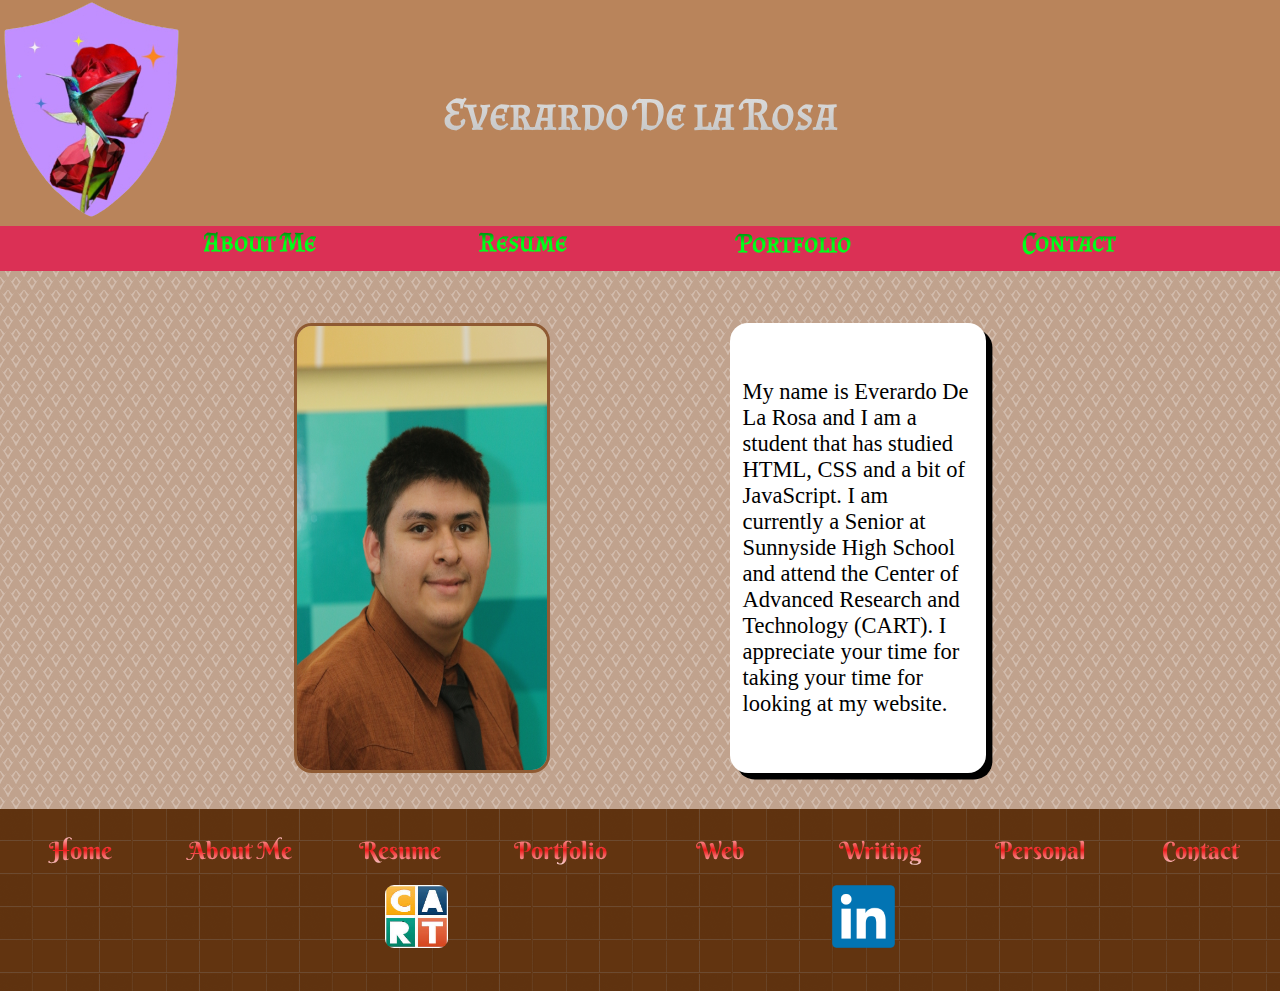
<file: index.html>
<!DOCTYPE html>
<html lang="en">
<head>
    <meta charset="UTF-8">
    <meta http-equiv="X-UA-Compatible" content="IE=edge">
    <meta name="viewport" content="width=device-width, initial-scale=1.0">
    <title>Everardo/Home</title>
    <link rel="stylesheet" href="style.css">
    <link rel="icon" href="/IMG/Logo.png">
    <!-- Almendra SC -->
    <link rel="preconnect" href="https://fonts.googleapis.com">
    <link rel="preconnect" href="https://fonts.gstatic.com" crossorigin>
    <link href="https://fonts.googleapis.com/css2?family=Almendra+SC&display=swap" rel="stylesheet">
    <!-- Almendra -->
    <link rel="preconnect" href="https://fonts.googleapis.com">
    <link rel="preconnect" href="https://fonts.gstatic.com" crossorigin>
    <link href="https://fonts.googleapis.com/css2?family=Almendra&display=swap" rel="stylesheet">
    <!-- Berkshire Swash -->
    <link rel="preconnect" href="https://fonts.googleapis.com">
    <link rel="preconnect" href="https://fonts.gstatic.com" crossorigin>
    <link href="https://fonts.googleapis.com/css2?family=Berkshire+Swash&display=swap" rel="stylesheet">
</head>
<body>
    <header>
        <div class="row">
            <a href="index.html"><img src="IMG/Logo.png" alt="logo"></a>
            <h1>Everardo De la Rosa</h1>
            <div class="blankH"></div>
        </div>
        <ul>
            <li><a href="About.html">About Me</a></li>

            <li><a href="Resume.html">Resume</a></li>

            <div class="dropdown">
                <button onclick="myFunction()" class="dropbtn"><a href="Portfolio.html">Portfolio</a></button>
                <div id="myDropdown" class="dropdown-content">
                  <a href="Web.html">Web</a>
                  <a href="Writing.html">Writing</a>
                  <a href="Personal.html">Personal</a>

                </div>

              </div>

            <li><a href="Contact.html">Contact</a></li>

        </ul>

    </header>

    <br><br>

    <!-- Info -->
    <section class="info">
        <img class=" curve self-img" src="IMG/Me.JPG" alt="me">

        <article class="curve white-bg black me"><p>My name is Everardo De La Rosa and I am a student that has studied HTML, CSS and a bit of JavaScript. I am currently a Senior at Sunnyside High School and attend the Center of Advanced Research and Technology (CART). I appreciate your time for taking your time for looking at my website.</p></article>
    </section>

    <br><br>

    <footer>
        <nav>
              <a href="index.html">Home</a>
              <a href="About.html">About Me</a>
              <a href="Resume.html">Resume</a>
              <a href="Portfolio.html">Portfolio</a>
              <a href="Web.html">Web</a>
              <a href="Writing.html">Writing</a>
              <a href="Personal.html">Personal</a>
              <a href="Contact.html">Contact</a>
          </nav>
          <br>
          <div class="Row">
              <a href="https://cart.org/" target="_blank"><img src="IMG/CART.jpg" alt="CART" style="border-radius: 1vh;"></a>
              <a href="https://www.linkedin.com/in/everardo-de-la-rosa-85877b275/" target="_blank"><img src="IMG/LinkedIn.png" alt="linkin-logo" ></a>
          </div>
      </footer>  
    <script defer src="app.js"></script>
</body>
</html>
</file>
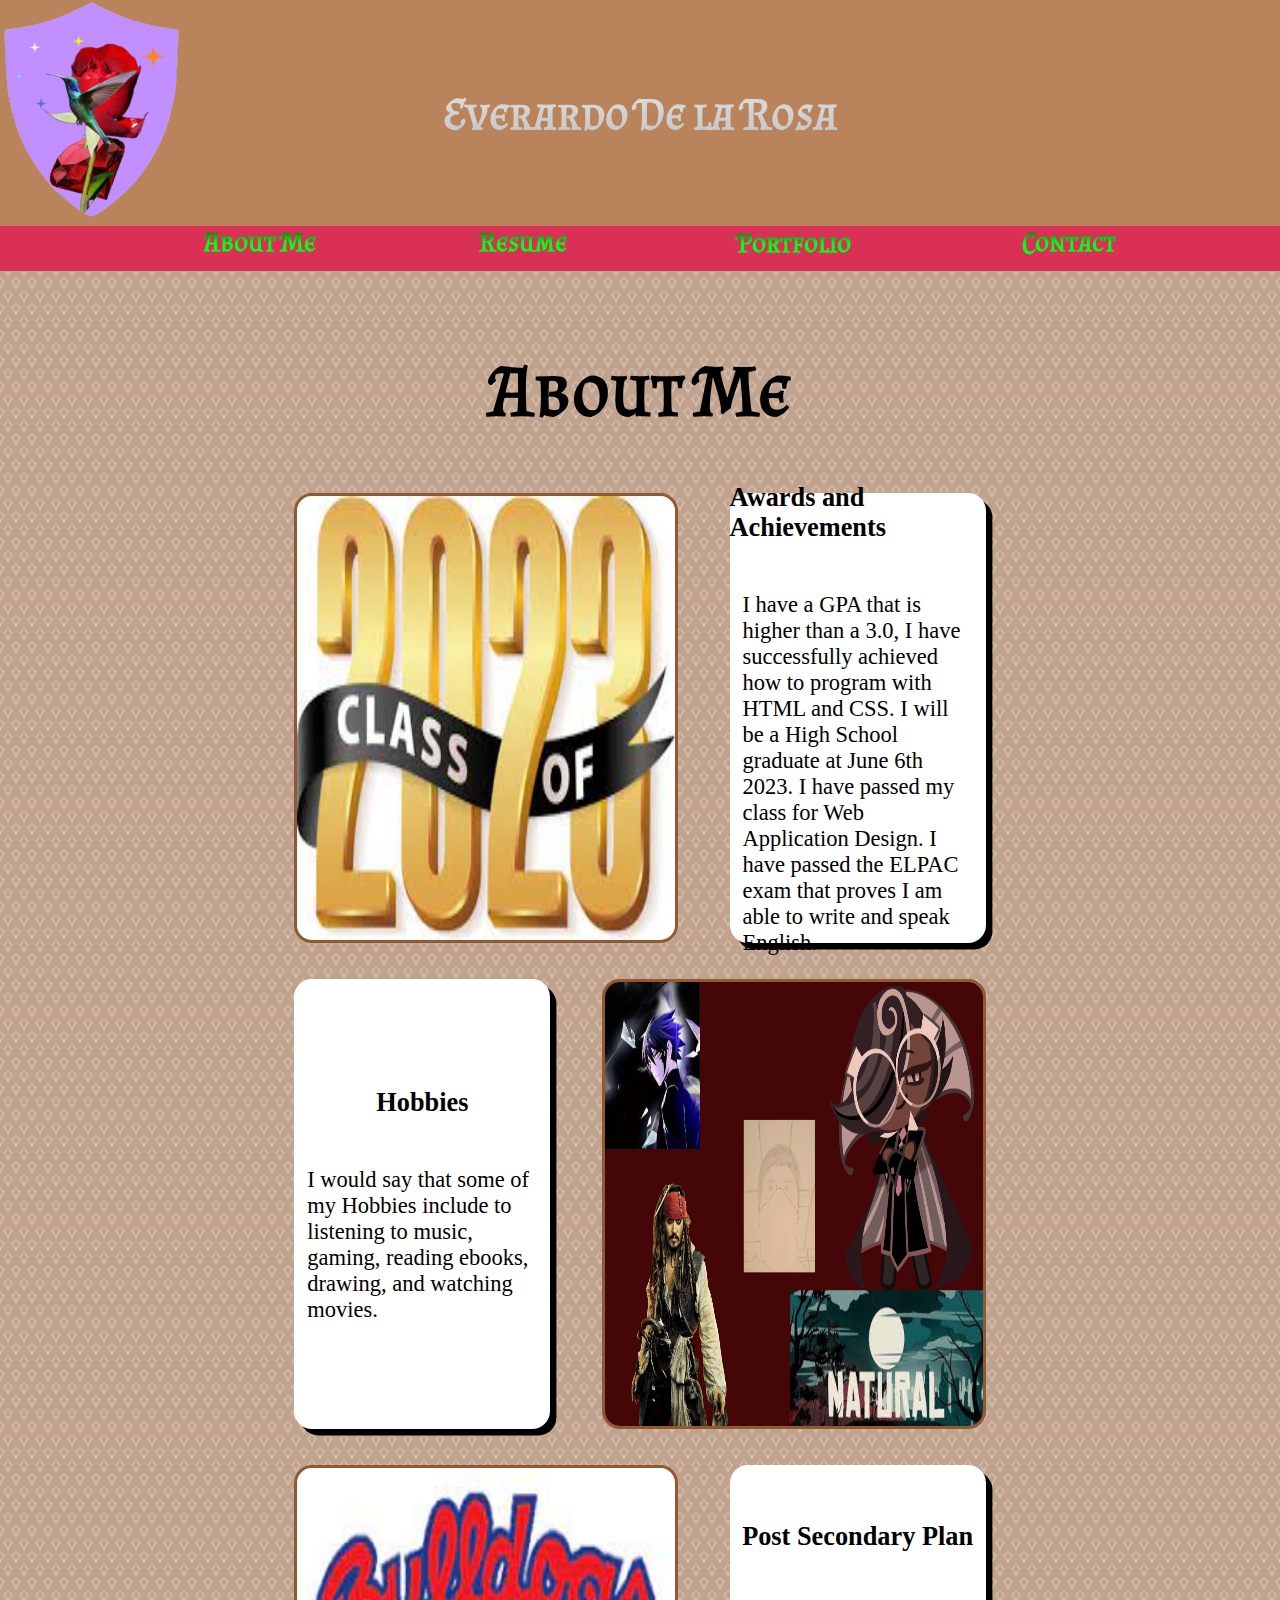
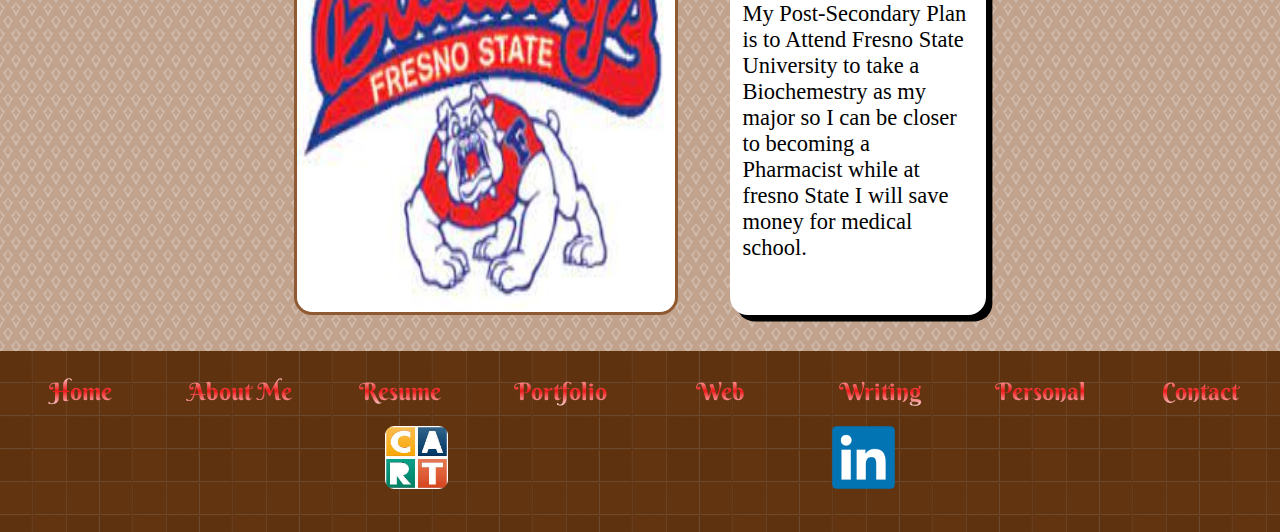
<file: About.html>
<!DOCTYPE html>
<html lang="en">
<head>
    <meta charset="UTF-8">
    <meta http-equiv="X-UA-Compatible" content="IE=edge">
    <meta name="viewport" content="width=device-width, initial-scale=1.0">
    <title>Everardo/About Me</title>
    <link rel="stylesheet" href="style.css">
    <link rel="icon" href="/IMG/Logo.png">
    <!-- Almendra SC -->
    <link rel="preconnect" href="https://fonts.googleapis.com">
    <link rel="preconnect" href="https://fonts.gstatic.com" crossorigin>
    <link href="https://fonts.googleapis.com/css2?family=Almendra+SC&display=swap" rel="stylesheet">
    <!-- Almendra -->
    <link rel="preconnect" href="https://fonts.googleapis.com">
    <link rel="preconnect" href="https://fonts.gstatic.com" crossorigin>
    <link href="https://fonts.googleapis.com/css2?family=Almendra&display=swap" rel="stylesheet">
    <!-- Berkshire Swash -->
    <link rel="preconnect" href="https://fonts.googleapis.com">
    <link rel="preconnect" href="https://fonts.gstatic.com" crossorigin>
    <link href="https://fonts.googleapis.com/css2?family=Berkshire+Swash&display=swap" rel="stylesheet">
</head>
<body>
    <header>
        <div class="row">
            <a href="index.html"><img src="/IMG/Logo.png" alt="logo"></a>
            <h1>Everardo De la Rosa</h1>
            <div class="blankH"></div>
        </div>
        <ul>
            <li><a href="About.html">About Me</a></li>

            <li><a href="Resume.html">Resume</a></li>

            <div class="dropdown">
                <button onclick="myFunction()" class="dropbtn"><a href="Portfolio.html">Portfolio</a></button>
                <div id="myDropdown" class="dropdown-content">
                  <a href="Web.html">Web</a>
                  <a href="Writing.html">Writing</a>
                  <a href="Personal.html">Personal</a>

                </div>

              </div>

            <li><a href="Contact.html">Contact</a></li>

        </ul>

    </header>

    <div class="hero">
        <div class="content">
            <h2>About Me</h2>
        </div>
    </div>

    

    <!-- Info -->
    <section class="info">
        <img class=" curve" src="IMG/Awards.jpg" alt="me">

        <article class="curve white-bg black me">
            <h3>Awards and Achievements</h3>
            <p>I have a GPA that is higher than a 3.0, I have successfully achieved how to program with HTML and CSS. I will be a High School graduate at June 6th 2023. I have passed my class for Web Application Design. I have passed the ELPAC exam that proves I am able to write and speak English.</p>
        </article>
    </section>

    <br><br>

    <section class="info">
        <article class="curve white-bg black me">
            <h3>Hobbies</h3>
            <p>I would say that some of my Hobbies include to listening to music, gaming, reading ebooks, drawing, and watching movies.</p>
        </article>

        <img class=" curve" src="IMG/Hobbies.png" alt="me">
    </section>

    <br><br>

    <section class="info">
        <img class=" curve" src="IMG/Post.jpg" alt="me">

        <article class="curve white-bg black me">
            <h3>Post Secondary Plan</h3>
            <p>My Post-Secondary Plan is to Attend Fresno State University to take a Biochemestry as my major so I can be closer to becoming a Pharmacist while at fresno State I will save money for medical school.</p>
        </article>
    </section>

    <br><br>

    <footer>
        <nav>
              <a href="index.html">Home</a>
              <a href="About.html">About Me</a>
              <a href="Resume.html">Resume</a>
              <a href="Portfolio.html">Portfolio</a>
              <a href="Web.html">Web</a>
              <a href="Writing.html">Writing</a>
              <a href="Personal.html">Personal</a>
              <a href="Contact.html">Contact</a>
          </nav>
          <br>
          <div class="Row">
              <a href="https://cart.org" target="_blank"><img src="IMG/CART.jpg" alt="CART" style="border-radius: 1vh;"></a>
              <a href="https://www.linkedin.com/in/everardo-de-la-rosa-85877b275/" target="_blank"><img src="IMG/LinkedIn.png" alt="linkin-logo" ></a>
          </div>
      </footer>  
      <script defer src="app.js"></script>

</body>
</html>
</file>
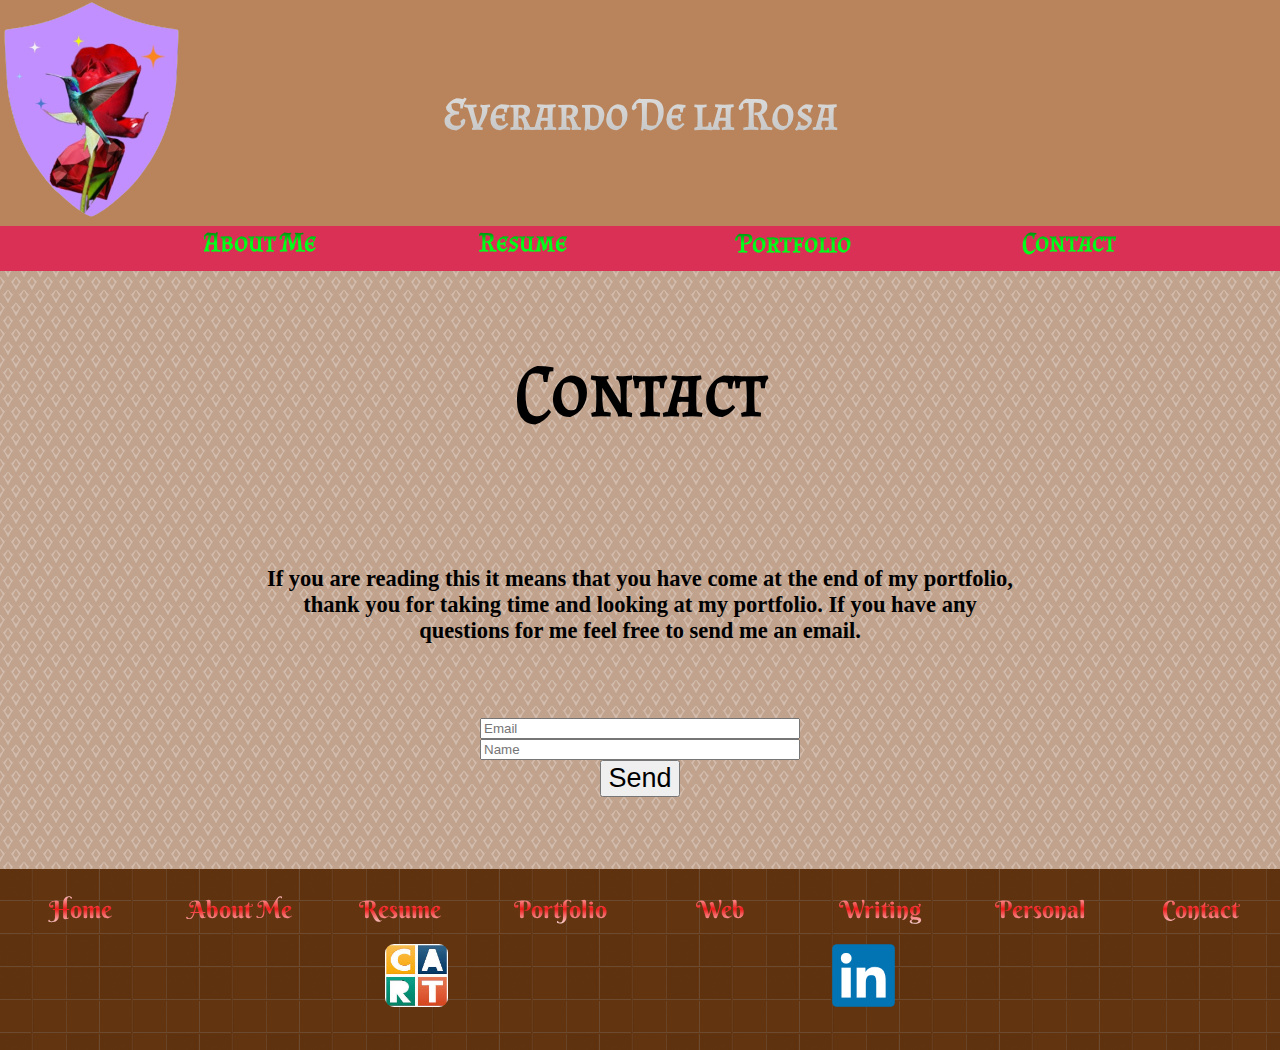
<file: Contact.html>
<!DOCTYPE html>
<html lang="en">
<head>
    <meta charset="UTF-8">
    <meta http-equiv="X-UA-Compatible" content="IE=edge">
    <meta name="viewport" content="width=device-width, initial-scale=1.0">
    <title>Everardo/Contact</title>
    <link rel="stylesheet" href="style.css">
    <link rel="icon" href="/IMG/Logo.png">
    <!-- Almendra SC -->
    <link rel="preconnect" href="https://fonts.googleapis.com">
    <link rel="preconnect" href="https://fonts.gstatic.com" crossorigin>
    <link href="https://fonts.googleapis.com/css2?family=Almendra+SC&display=swap" rel="stylesheet">
    <!-- Almendra -->
    <link rel="preconnect" href="https://fonts.googleapis.com">
    <link rel="preconnect" href="https://fonts.gstatic.com" crossorigin>
    <link href="https://fonts.googleapis.com/css2?family=Almendra&display=swap" rel="stylesheet">
    <!-- Berkshire Swash -->
    <link rel="preconnect" href="https://fonts.googleapis.com">
    <link rel="preconnect" href="https://fonts.gstatic.com" crossorigin>
    <link href="https://fonts.googleapis.com/css2?family=Berkshire+Swash&display=swap" rel="stylesheet">
</head>
<body>
    <header>
        <div class="row">
            <a href="index.html"><img src="/IMG/Logo.png" alt="logo"></a>
            <h1>Everardo De la Rosa</h1>
            <div class="blankH"></div>
        </div>
        <ul>
            <li><a href="About.html">About Me</a></li>

            <li><a href="Resume.html">Resume</a></li>

            <div class="dropdown">
                <button onclick="myFunction()" class="dropbtn"><a href="Portfolio.html">Portfolio</a></button>
                <div id="myDropdown" class="dropdown-content">
                  <a href="Web.html">Web</a>
                  <a href="Writing.html">Writing</a>
                  <a href="Personal.html">Personal</a>

                </div>

              </div>

            <li><a href="Contact.html">Contact</a></li>

        </ul>

    </header>

    <div class="hero">
        <div class="content">
            <h2>Contact</h2>
        </div>
    </div>

    <br><br>
    
    <div class="C-Area">
        <div class="Content">
            <div class="Info">
                <h5>If you are reading this it means that you have come at the end of my portfolio, thank you for taking time and looking at my portfolio. If you have any questions for me feel free to send me an email.</h5>
            </div>
            <br><br>
            <div class="contact">
                <form id="SurveyForm" method="POST" action="https://script.google.com/macros/s/AKfycbyAkEEXdJnbV64sqRB8bx8t9CDGSlpiPVH2naw8ZvhchVLWGN7kyXwblORBv0IaVCiDVQ/exec">
                <input name="Email" type="email" placeholder="Email" required>
                <input name="Name" type="text" placeholder="Name" required>
                <button type="submit">Send</button>
                </form>
                <script type="text/javascript">

                    window.addEventListener("DOMContentLoaded", function () { const yourForm = document.getElementById('SurveyForm'); yourForm.addEventListener("submit", function (e) { e.preventDefault(); const data = new FormData(yourForm); const action = e.target.action; fetch(action, { method: 'POST', body: data, }).then(() => { window.location.replace('');  }) }) });
        
                </script>
            </div>

        </div>
    </div>

    <br><br><br><br>
    <footer>
        <nav>
              <a href="index.html">Home</a>
              <a href="About.html">About Me</a>
              <a href="Resume.html">Resume</a>
              <a href="Portfolio.html">Portfolio</a>
              <a href="Web.html">Web</a>
              <a href="Writing.html">Writing</a>
              <a href="Personal.html">Personal</a>
              <a href="Contact.html">Contact</a>
          </nav>
          <br>
          <div class="Row">
              <a href="https://cart.org" target="_blank"><img src="IMG/CART.jpg" alt="CART" style="border-radius: 1vh;"></a>
              <a href="https://www.linkedin.com/in/everardo-de-la-rosa-85877b275/" target="_blank"><img src="IMG/LinkedIn.png" alt="linkin-logo" ></a>
          </div>
      </footer>  
      <script defer src="app.js"></script>

</body>
</html>
</file>
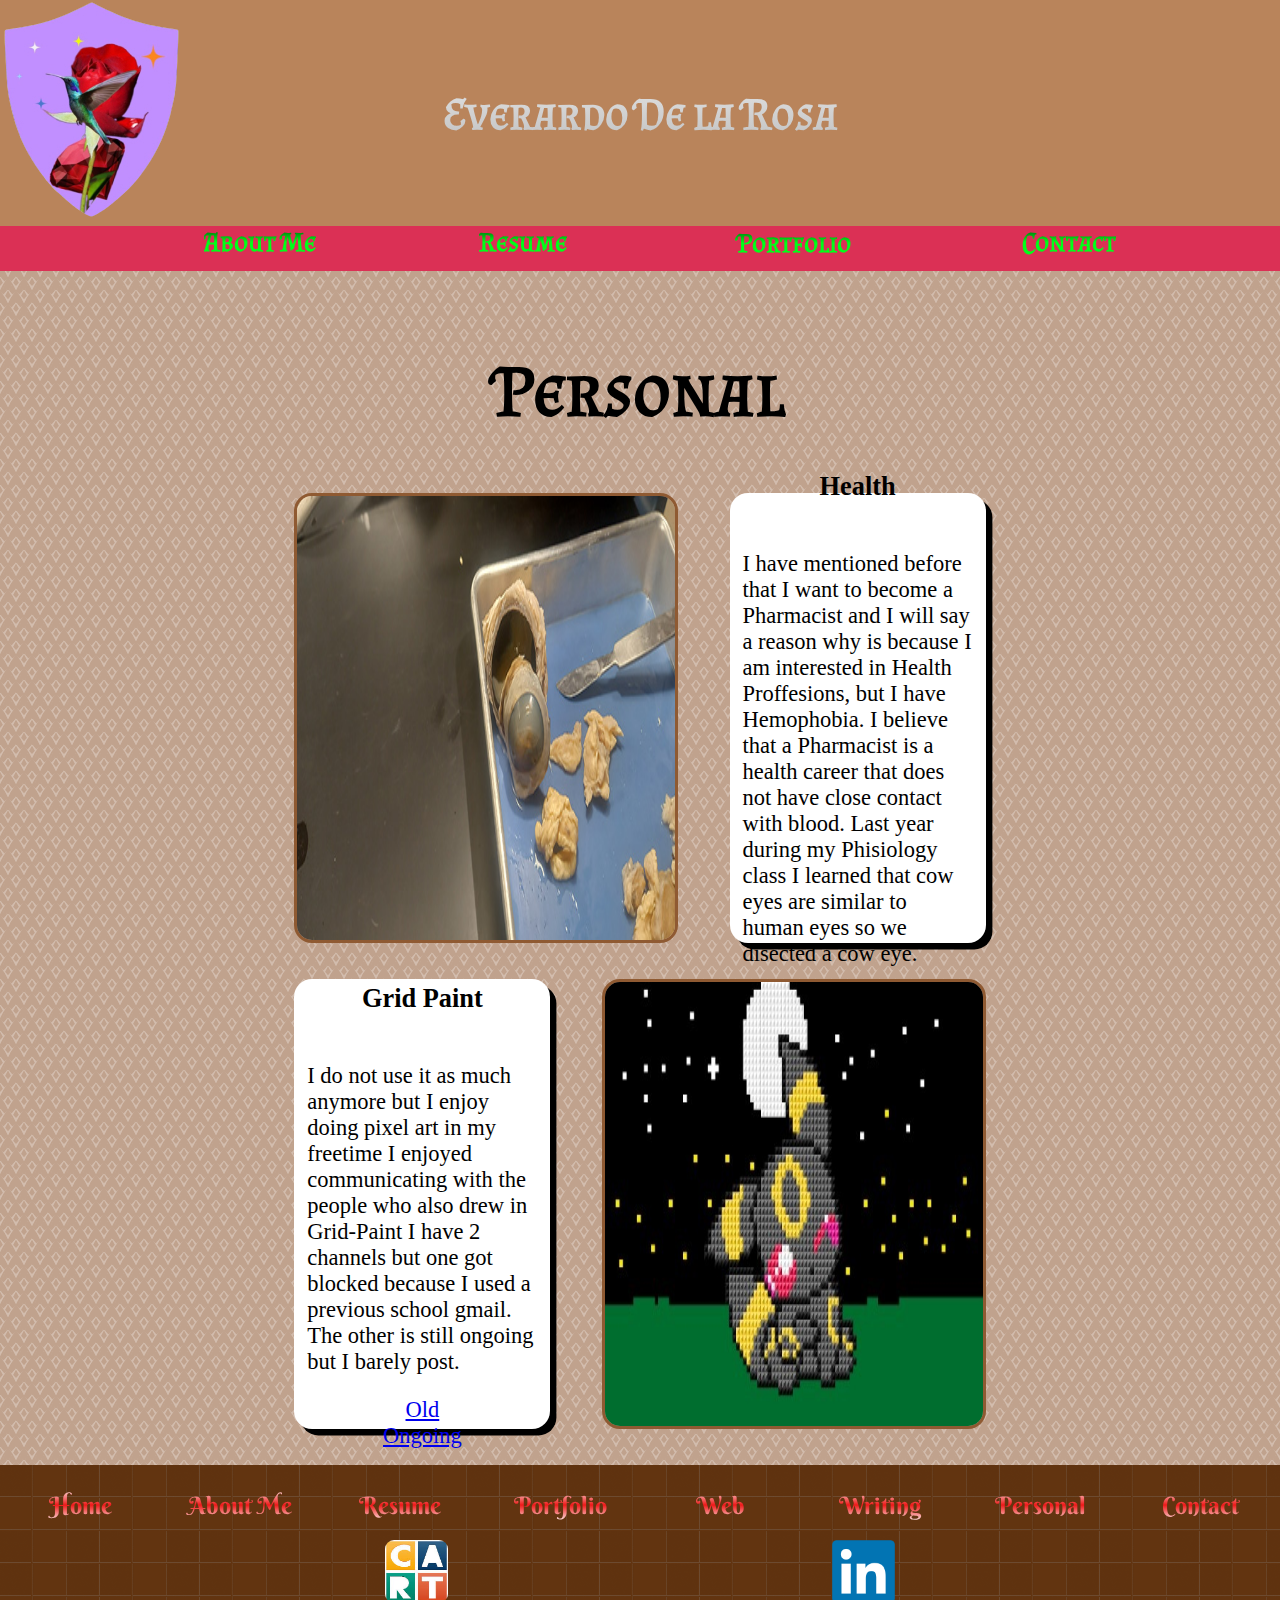
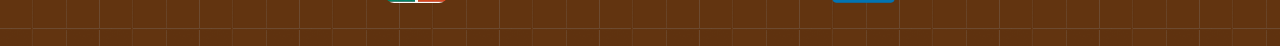
<file: Personal.html>
<!DOCTYPE html>
<html lang="en">
<head>
    <meta charset="UTF-8">
    <meta http-equiv="X-UA-Compatible" content="IE=edge">
    <meta name="viewport" content="width=device-width, initial-scale=1.0">
    <title>Everardo/Personal</title>
    <link rel="stylesheet" href="style.css">
    <link rel="icon" href="/IMG/Logo.png">
    <!-- Almendra SC -->
    <link rel="preconnect" href="https://fonts.googleapis.com">
    <link rel="preconnect" href="https://fonts.gstatic.com" crossorigin>
    <link href="https://fonts.googleapis.com/css2?family=Almendra+SC&display=swap" rel="stylesheet">
    <!-- Almendra -->
    <link rel="preconnect" href="https://fonts.googleapis.com">
    <link rel="preconnect" href="https://fonts.gstatic.com" crossorigin>
    <link href="https://fonts.googleapis.com/css2?family=Almendra&display=swap" rel="stylesheet">
    <!-- Berkshire Swash -->
    <link rel="preconnect" href="https://fonts.googleapis.com">
    <link rel="preconnect" href="https://fonts.gstatic.com" crossorigin>
    <link href="https://fonts.googleapis.com/css2?family=Berkshire+Swash&display=swap" rel="stylesheet">
</head>
<body>
    <header>
        <div class="row">
            <a href="index.html"><img src="/IMG/Logo.png" alt="logo"></a>
            <h1>Everardo De la Rosa</h1>
            <div class="blankH"></div>
        </div>
        <ul>
            <li><a href="About.html">About Me</a></li>

            <li><a href="Resume.html">Resume</a></li>

            <div class="dropdown">
                <button onclick="myFunction()" class="dropbtn"><a href="Portfolio.html">Portfolio</a></button>
                <div id="myDropdown" class="dropdown-content">
                  <a href="Web.html">Web</a>
                  <a href="Writing.html">Writing</a>
                  <a href="Personal.html">Personal</a>

                </div>

              </div>

            <li><a href="Contact.html">Contact</a></li>

        </ul>

    </header>

    <div class="hero">
        <div class="content">
            <h2>Personal</h2>
        </div>
    </div>

        <!-- Info -->

        <section class="info">
            <img class=" curve" src="IMG/Personal-1.jpg" alt="me">
    
            <article class="curve white-bg black me">
                <h3>Health</h3>
                <p>I have mentioned before that I want to become a Pharmacist and I will say a reason why is because I am interested in Health Proffesions, but I have Hemophobia. I believe that a Pharmacist is a health career that does not have close contact with blood. Last year during my Phisiology class I learned that cow eyes are similar to human eyes so we disected a cow eye.</p>
            </article>
        </section>
        <br><br>
        <section class="info">
            <article class="curve white-bg black me">
                <h3>Grid Paint</h3>
                <p>I do not use it as much anymore but I enjoy doing pixel art in my freetime I enjoyed communicating with the people who also drew in Grid-Paint I have 2 channels but one got blocked because I used a previous school gmail. The other is still ongoing but I barely post.</p>
                <a href="https://grid-paint.com/profiles/5187719881818112" target="_blank">Old</a>
                <a href="https://grid-paint.com/profiles/6539317057945600" target="_blank">Ongoing</a>
            </article>
    
            <img class=" curve" src="IMG/Personal-2.jpg" alt="me">
        </section>
        <br><br>
        <footer>
            <nav>
                  <a href="index.html">Home</a>
                  <a href="About.html">About Me</a>
                  <a href="Resume.html">Resume</a>
                  <a href="Portfolio.html">Portfolio</a>
                  <a href="Web.html">Web</a>
                  <a href="Writing.html">Writing</a>
                  <a href="Personal.html">Personal</a>
                  <a href="Contact.html">Contact</a>
              </nav>
              <br>
              <div class="Row">
                  <a href="https://cart.org" target="_blank"><img src="IMG/CART.jpg" alt="CART" style="border-radius: 1vh;"></a>
                  <a href="https://www.linkedin.com/in/everardo-de-la-rosa-85877b275/" target="_blank"><img src="IMG/LinkedIn.png" alt="linkin-logo" ></a>
              </div>
          </footer>  
          <script defer src="app.js"></script>

</body>
</html>
</file>
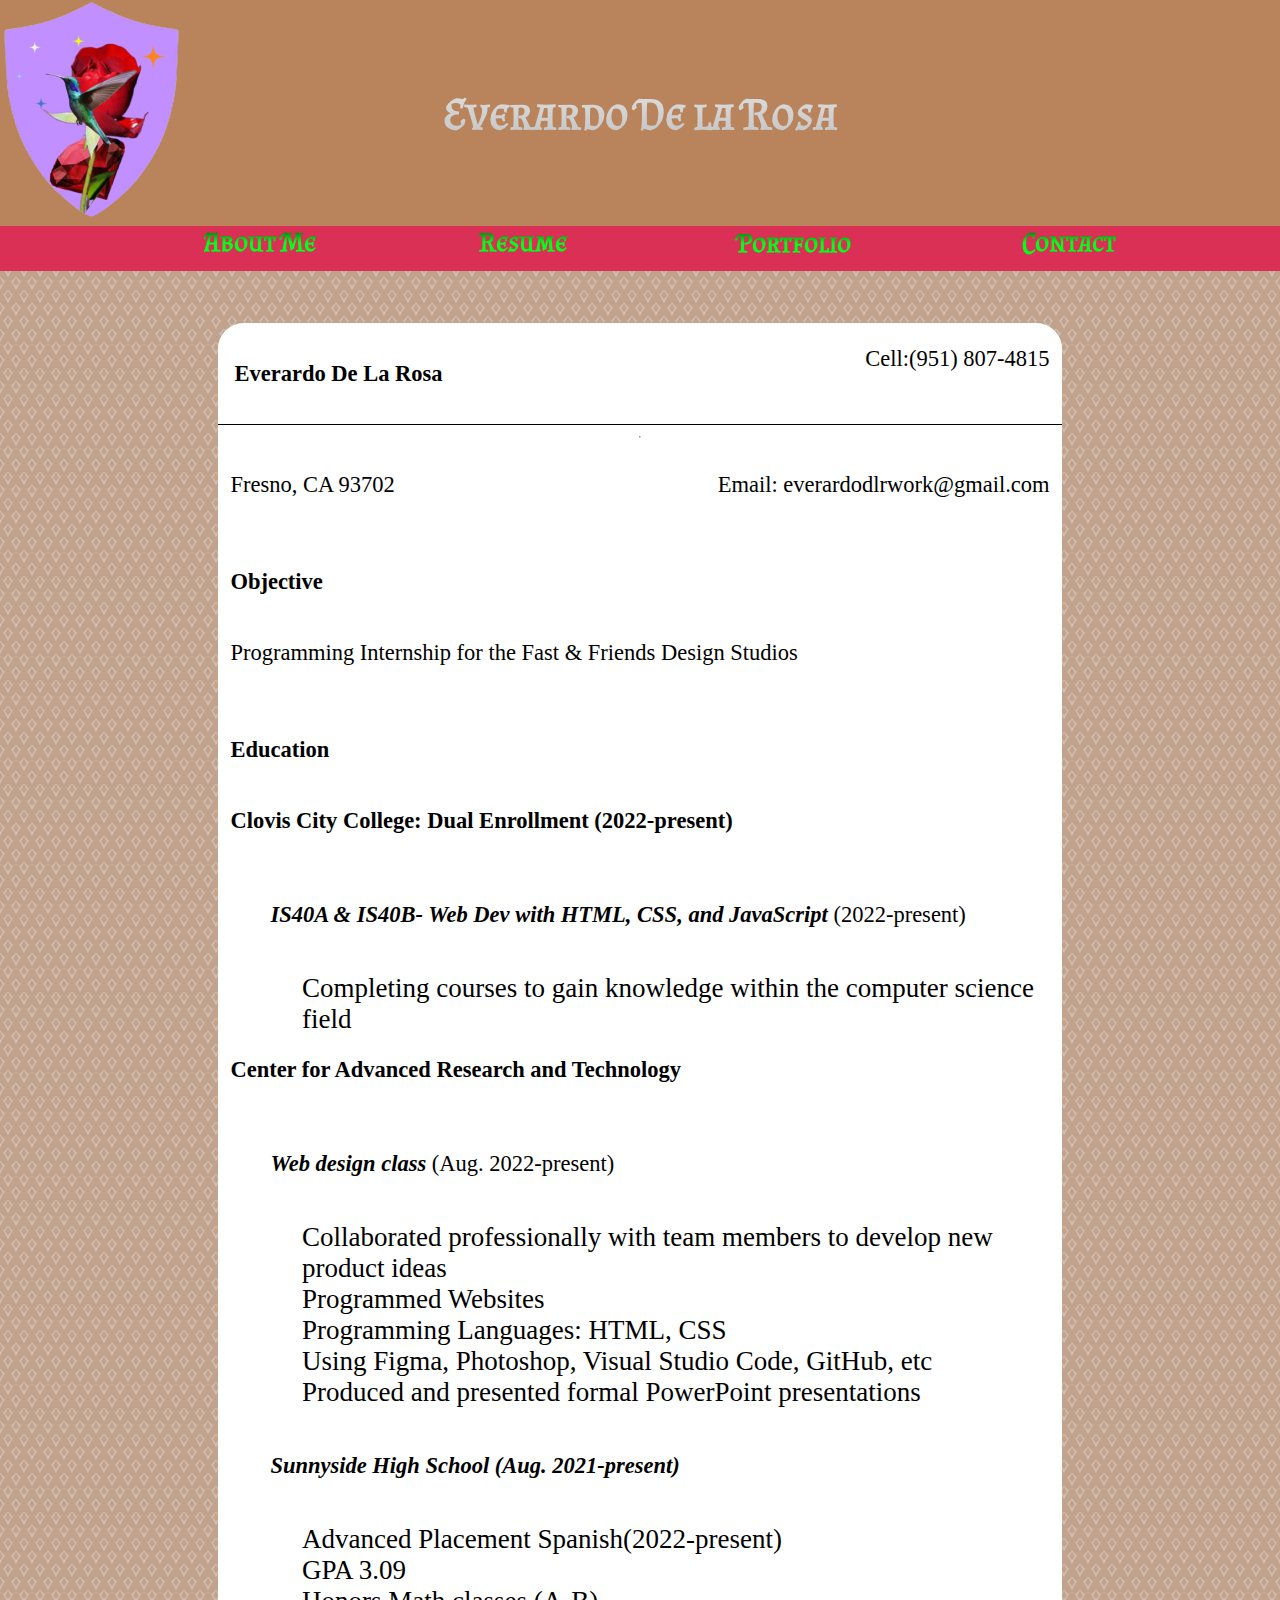
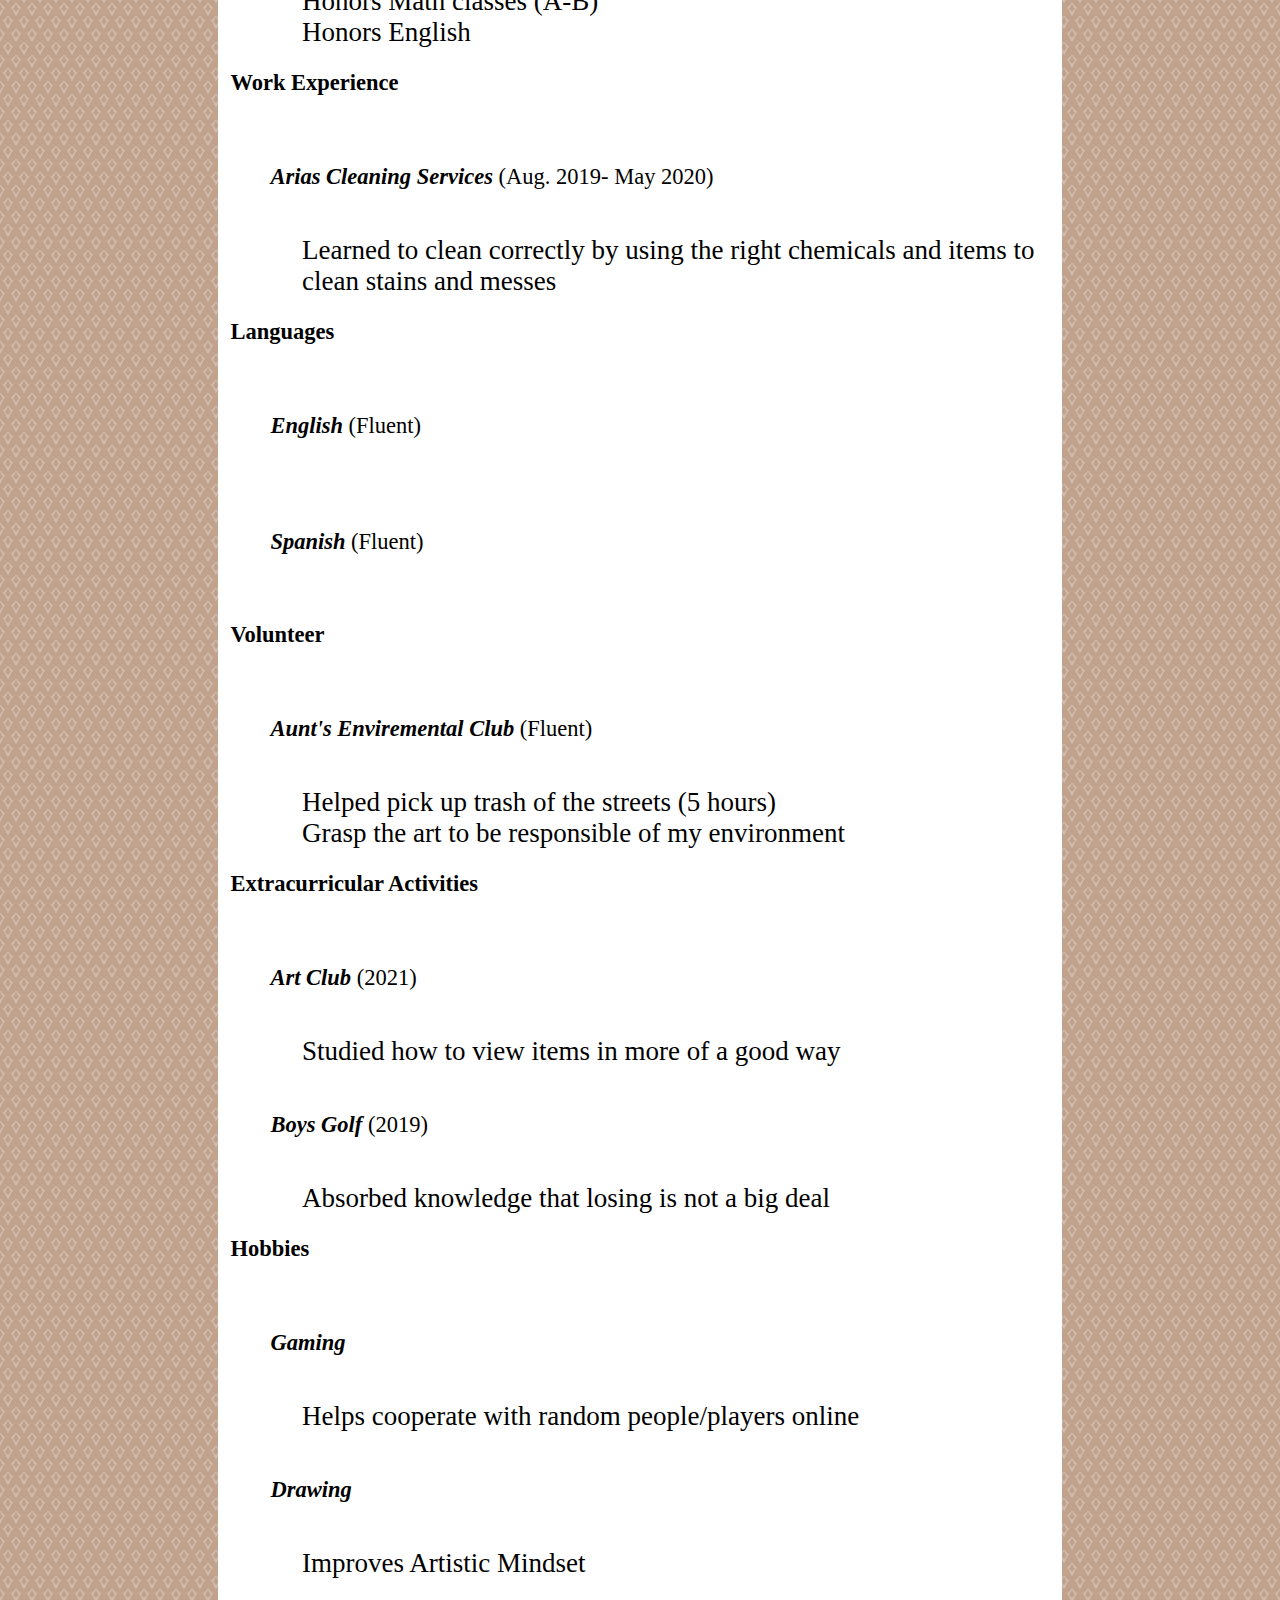
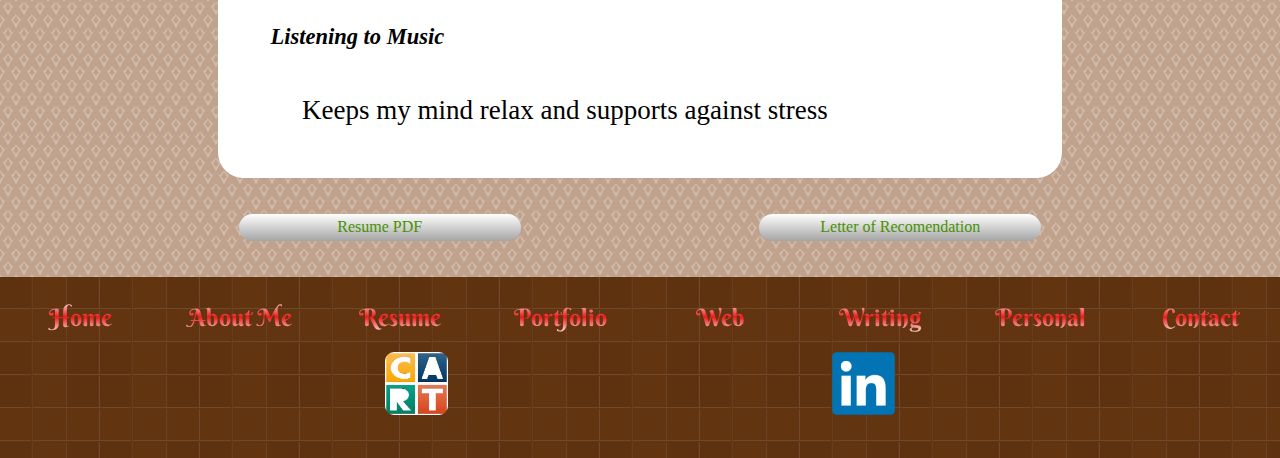
<file: Resume.html>
<!DOCTYPE html>
<html lang="en">
<head>
    <meta charset="UTF-8">
    <meta http-equiv="X-UA-Compatible" content="IE=edge">
    <meta name="viewport" content="width=device-width, initial-scale=1.0">
    <title>Everardo/Resume</title>
    <link rel="stylesheet" href="style.css">
    <link rel="icon" href="/IMG/Logo.png">
    <!-- Almendra SC -->
    <link rel="preconnect" href="https://fonts.googleapis.com">
    <link rel="preconnect" href="https://fonts.gstatic.com" crossorigin>
    <link href="https://fonts.googleapis.com/css2?family=Almendra+SC&display=swap" rel="stylesheet">
    <!-- Almendra -->
    <link rel="preconnect" href="https://fonts.googleapis.com">
    <link rel="preconnect" href="https://fonts.gstatic.com" crossorigin>
    <link href="https://fonts.googleapis.com/css2?family=Almendra&display=swap" rel="stylesheet">
    <!-- Berkshire Swash -->
    <link rel="preconnect" href="https://fonts.googleapis.com">
    <link rel="preconnect" href="https://fonts.gstatic.com" crossorigin>
    <link href="https://fonts.googleapis.com/css2?family=Berkshire+Swash&display=swap" rel="stylesheet">
</head>
<body>
    <header>
        <div class="row">
            <a href="index.html"><img src="/IMG/Logo.png" alt="logo"></a>
            <h1>Everardo De la Rosa</h1>
            <div class="blankH"></div>
        </div>
        <ul>
            <li><a href="About.html">About Me</a></li>

            <li><a href="Resume.html">Resume</a></li>

            <div class="dropdown">
                <button onclick="myFunction()" class="dropbtn"><a href="Portfolio.html">Portfolio</a></button>
                <div id="myDropdown" class="dropdown-content">
                  <a href="Web.html">Web</a>
                  <a href="Writing.html">Writing</a>
                  <a href="Personal.html">Personal</a>

                </div>

              </div>

            <li><a href="Contact.html">Contact</a></li>

        </ul>

    </header><br><br>

    <section class="Resume">
        <article>
            <!-- Top -->
            <div class="row borderdown">
                <h5><strong>Everardo De La Rosa</strong></h5>
                <p>Cell:(951) 807-4815</p></div>
            <hr>
            <!-- after hr -->
            <div class="row">
                <p>Fresno, CA  93702</p>
                <p> Email: everardodlrwork@gmail.com</p></div>
            <br>
            <!-- Objective -->
            <p><strong>Objective</strong></p>
            <p>Programming Internship for the Fast & Friends Design Studios</p>
            <br>
            <!-- Education -->
            <p><strong>Education</strong></p>
            <p><strong>Clovis City College: Dual Enrollment (2022-present)</strong></p>
            <ul><p><strong><i>IS40A & IS40B- Web Dev with HTML, CSS, and JavaScript</i></strong> (2022-present)</p></ul>
            <li>Completing courses to gain knowledge within the computer science field</li>
            <p><strong>Center for Advanced Research and Technology</strong></p>
            <ul><p><strong><i>Web design class</i></strong> (Aug. 2022-present)</p></ul>
            <li>Collaborated professionally with team members to develop new product ideas</li>
            <li>Programmed Websites</li>
            <li>Programming Languages: HTML, CSS</li>
            <li>Using Figma, Photoshop, Visual Studio Code, GitHub, etc</li>
            <li>Produced and presented formal PowerPoint presentations</li>
            <ul><p><strong><i>Sunnyside High School (Aug. 2021-present)</i></strong></p></ul>
            <li>Advanced Placement Spanish(2022-present)</li>
            <li>GPA 3.09</li>
            <li>Honors Math classes (A-B)</li>
            <li>Honors English</li>
            <!-- Work Xp -->
            <p><strong>Work Experience</strong></p>
            <ul><p><strong><i>Arias Cleaning Services</i></strong> (Aug. 2019- May 2020)</p></ul>
            <li>Learned to clean correctly by using the right chemicals and items to clean stains and messes</li>
            <!-- Languages -->
            <p><strong>Languages</strong></p>
            <ul><p><strong><i>English</i></strong> (Fluent)</p></ul>
            <ul><p><strong><i>Spanish</i></strong> (Fluent)</p></ul>
            <!-- Volunteer -->
            <p><strong>Volunteer</strong></p>
            <ul><p><strong><i>Aunt's Enviremental Club</i></strong> (Fluent)</p></ul>
            <li>Helped pick up trash of the streets (5 hours)</li>
            <li>Grasp the art to be responsible of my environment</li>
            <!-- Extra Activities -->
            <p><strong>Extracurricular Activities</strong></p>
            <ul><p><strong><i>Art Club</i></strong> (2021)</p></ul>
            <li>Studied how to view items in more of a good way</li>
            <ul><p><strong><i>Boys Golf</i></strong> (2019)</p></ul>
            <li>Absorbed knowledge that losing is not a big deal</li>
            <!-- Hobbies -->
            <p><strong>Hobbies</strong></p>
            <ul><p><strong><i>Gaming</i></strong></p></ul>
            <li>Helps cooperate with random people/players online</li>
            <ul><p><strong><i>Drawing</i></strong></p></ul>
            <li>Improves Artistic Mindset</li>
            <ul><p><strong><i>Listening to Music</i></strong></p></ul>
            <li>Keeps my mind relax and supports against stress</li>
            <br><br>
        </article>
    </section>
    <br><br>
<!-- PDF Files -->
    <div class="space-e">
        <a href="IMG/Resume.pdf" target="_blank">Resume PDF</a>
        <a href="IMG/Letter.pdf" target="_blank">Letter of Recomendation</a>
    </div>

    <br><br>
    <footer>
      <nav>
            <a href="index.html">Home</a>
            <a href="About.html">About Me</a>
            <a href="Resume.html">Resume</a>
            <a href="Portfolio.html">Portfolio</a>
            <a href="Web.html">Web</a>
            <a href="Writing.html">Writing</a>
            <a href="Personal.html">Personal</a>
            <a href="Contact.html">Contact</a>
        </nav>
        <br>
        <div class="Row">
            <a href="https://www.cart.org" target="_blank"><img src="IMG/CART.jpg" alt="CART" style="border-radius: 1vh;"></a>
            <a href="https://www.linkedin.com/in/everardo-de-la-rosa-85877b275/" target="_blank"><img src="IMG/LinkedIn.png" alt="linkin-logo" ></a>
        </div>
    </footer>  
    <script defer src="app.js"></script>
</body>
</html>
</file>
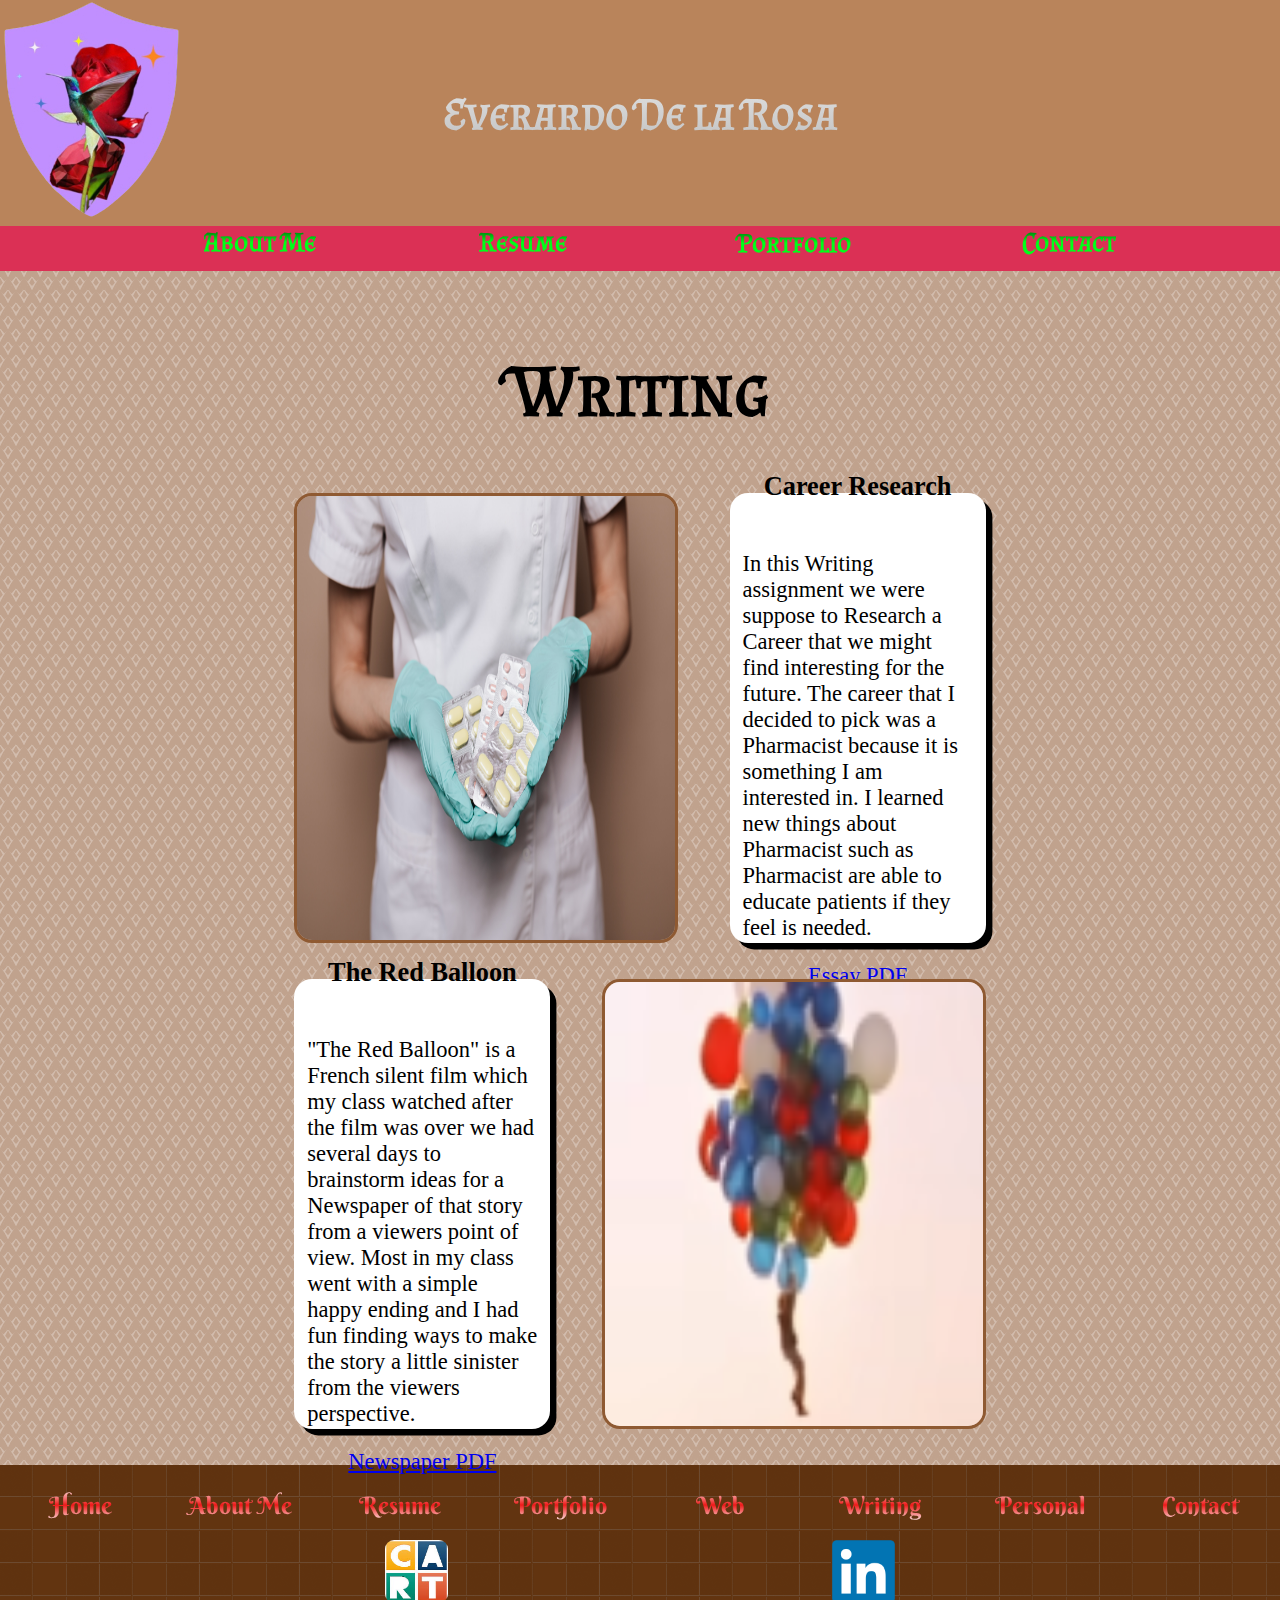
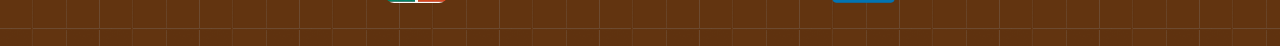
<file: Writing.html>
<!DOCTYPE html>
<html lang="en">
<head>
    <meta charset="UTF-8">
    <meta http-equiv="X-UA-Compatible" content="IE=edge">
    <meta name="viewport" content="width=device-width, initial-scale=1.0">
    <title>Everardo/Writting</title>
    <link rel="stylesheet" href="style.css">
    <link rel="icon" href="/IMG/Logo.png">
    <!-- Almendra SC -->
    <link rel="preconnect" href="https://fonts.googleapis.com">
    <link rel="preconnect" href="https://fonts.gstatic.com" crossorigin>
    <link href="https://fonts.googleapis.com/css2?family=Almendra+SC&display=swap" rel="stylesheet">
    <!-- Almendra -->
    <link rel="preconnect" href="https://fonts.googleapis.com">
    <link rel="preconnect" href="https://fonts.gstatic.com" crossorigin>
    <link href="https://fonts.googleapis.com/css2?family=Almendra&display=swap" rel="stylesheet">
    <!-- Berkshire Swash -->
    <link rel="preconnect" href="https://fonts.googleapis.com">
    <link rel="preconnect" href="https://fonts.gstatic.com" crossorigin>
    <link href="https://fonts.googleapis.com/css2?family=Berkshire+Swash&display=swap" rel="stylesheet">
</head>
<body>
    <header>
        <div class="row">
            <a href="index.html"><img src="/IMG/Logo.png" alt="logo"></a>
            <h1>Everardo De la Rosa</h1>
            <div class="blankH"></div>
        </div>
        <ul>
            <li><a href="About.html">About Me</a></li>

            <li><a href="Resume.html">Resume</a></li>

            <div class="dropdown">
                <button onclick="myFunction()" class="dropbtn"><a href="Portfolio.html">Portfolio</a></button>
                <div id="myDropdown" class="dropdown-content">
                  <a href="Web.html">Web</a>
                  <a href="Writing.html">Writing</a>
                  <a href="Personal.html">Personal</a>

                </div>

              </div>

            <li><a href="Contact.html">Contact</a></li>

        </ul>

    </header>

    <div class="hero">
        <div class="content">
            <h2>Writing</h2>
        </div>
    </div>

    <!-- Info -->

    <section class="info">
        <img class=" curve" src="IMG/Writting-1.jpg" alt="me">

        <article class="curve white-bg black me">
            <h3>Career Research</h3>
            <p>In this Writing assignment we were suppose to Research a Career that we might find interesting for the future. The career that I decided to pick was a Pharmacist because it is something I am interested in. I learned new things about Pharmacist such as Pharmacist are able to educate patients if they feel is needed.</p>

            <a href="IMG/Essay.pdf" target="_blank">Essay PDF</a>
        </article>
    </section>
    <br><br>
    <section class="info">
        <article class="curve white-bg black me">
            <h3>The Red Balloon</h3>
            <p>"The Red Balloon" is a French silent film which my class watched after the film was over we had several days to brainstorm ideas for a Newspaper of that story from a viewers point of view. Most in my class went with a simple happy ending and I had fun finding ways to make the story a little sinister from the viewers perspective.</p>

            <a href="IMG/News.pdf" target="_blank">Newspaper PDF</a>
        </article>

        <img class=" curve" src="IMG/Writting-2.png" alt="me">
    </section>
    <br><br>

    <footer>
        <nav>
              <a href="index.html">Home</a>
              <a href="About.html">About Me</a>
              <a href="Resume.html">Resume</a>
              <a href="Portfolio.html">Portfolio</a>
              <a href="Web.html">Web</a>
              <a href="Writing.html">Writing</a>
              <a href="Personal.html">Personal</a>
              <a href="Contact.html">Contact</a>
          </nav>
          <br>
          <div class="Row">
              <a  href="https://cart.org/" target="_blank"><img src="IMG/CART.jpg" alt="CART" style="border-radius: 1vh;"></a>
              <a href="https://www.linkedin.com/in/everardo-de-la-rosa-85877b275/" target="_blank"><img src="IMG/LinkedIn.png" alt="linkin-logo" ></a>
          </div>
      </footer>  
    <script defer src="app.js"></script>

</body>
</html>
</file>
<file: style.css>
/*  font-family: 'Berkshire Swash', cursive;
font-family: 'Almendra SC', serif; */

body{
    margin: 0;
    background-color: #C0A28D;
    background-image: url(IMG/pattern.png);
    background-repeat: repeat;
}

header,
.hero, 
header button{
    font-family: 'Almendra SC', serif;
    font-weight: 50%;
}


header .row{
    background-color: #B9845B;
    
}

header .row a,
header .row .blankH{
    width: 20%;
}

/* header .row a img{
    width: 10vh;
    margin-left: 20%;
} */

li, button{
    font-size: 3vh;
}


header ul{
    height: 5vh;
    display: flex;
    flex-direction: row;
    justify-content: space-evenly;
    margin-top: 0%;
    background-color: #DB3055;
}

.row{
    display: flex;
    flex-direction: row;
    justify-content: space-between;
    width: 100%;
}

header .row h1{
    font-size: 5vh;
    display: flex;
    justify-content: center;
    align-items: center;
    background: linear-gradient(180deg, #ffffff, #a4a4a4);
    -webkit-background-clip: text;
    -webkit-text-fill-color:transparent;
}

li{
    list-style: none;
}

header ul li a,
header ul button {
    font-weight: 800;
    background-color: #B9845B;
    width: 10vw;
    background: linear-gradient(180deg, #004307, #00FF19, #00FF19);
    -webkit-background-clip: text;
    -webkit-text-fill-color:transparent;
    border: none;
}

header ul button a:hover,
header ul li a:hover{
    
    background: linear-gradient(180deg, #43003c,#ff00e6,#ff00e6);
    -webkit-background-clip: text;
    -webkit-text-fill-color:transparent;
    background-color: #d74464;
}


header ul div a{
    display: flex;
    align-items: center;
    color: #ffffff;
    justify-content: center;
}

header ul div a:hover{
    color:#000000
}

/* dropdown content */
.dropdown-content {
    width: 100%;
    display: none;
    background-color: #d74464;
}

.dropdown{
    display: flex;
    flex-direction: column;
    align-items: center;
    
}

.dropdown:hover
 .dropdown-content 
 {display: block;}

/* margin change */

section{
    margin-left: 23%;
    margin-right: 23%;
}

/* images */
section img {
    width: 30vw;
    height: auto;
}

.info{
    display: flex;
    flex-direction: row;
    justify-content: space-between;
}

/* white bg */
.white-bg{
    background-color: #fff;
    box-shadow: .5vw .5vw #000000;
}

/* text boxes */
article{
    display: flex;
    justify-content: center;
    align-items: center;
    font-family: 'Times New Roman', Times, serif;
    color: #000;
    font-size: 2.5vh;
}

article p{
    margin-left: 1vw;
    margin-right: 1vw;
}

.me{
    display: flex;
    flex-direction: column;
    width: 20vw;
    height: 50vh;
}



/* curve */

.curve{
    border-radius: 2vh;
}

img.curve{
    border-radius: 2vh;
    border: .25vw solid #8f5a32;
}

/* border bottom */
.borderdown{
    border-bottom: .25mm solid black ;
}


.self-img{
    width: 20vw;
    height: 50vh;
}


.Row a,
.Row a img{
    width: 7vh;
    height: 7vh;
    margin-bottom: 3vh;
}

.Row{
    display: flex;
    justify-content: space-evenly;
    padding-bottom: 1em;
}

.Resume li{
    margin-left: 10%;
}

.Resume h5{
    margin-left: 2%;
    font-size: 100%;
}

/* Hero */
.content{
    display: flex;
    flex-direction: row;
    justify-content: center;
    font-size: 300%;
}

.space-e{
    display: flex;
    flex-direction: row;
    justify-content: space-evenly;
}

.space-e a{
    display: flex;
    align-items: center;
    justify-content: center;
    width: 22%;
    height: 3vh;
    color: #489103;
    text-decoration: none;
    background-image: linear-gradient(180deg, #ffffff, #a4a4a4);
    border-radius: 2vw;
}

.space-e a:hover{
    color: #4c0391;
    background-image: linear-gradient(180deg, #a4a4a4, #ffffff);
}










/* footer */
footer{
    background-color: #623410;
    background-image: url(/IMG/square.png);
    color: #fff;
    font-family: 'Berkshire Swash', cursive;
    margin-bottom: 0;
    height: fit-content;
}


footer nav{
    margin-bottom: 0;
    display: flex;
}

footer nav a{
    width: 25%; 

}

footer nav a{ 
    margin-top: 2vw;
    display: flex;
    justify-content: center;
    width: 25%; 
    background: linear-gradient(180deg, #fcdada, #ee1919, #fcdada);
    -webkit-background-clip: text;
    -webkit-text-fill-color:transparent;
    font-size: 150%;
}

footer nav a:hover{
    background: linear-gradient(180deg, #dafcfc, #19eeee, #dafcfc);
    -webkit-background-clip: text;
    -webkit-text-fill-color:transparent;
}


/* Resume */

.Resume{
    margin-left: 17%;
    margin-right: 17%;
}

.Resume article{
    border-radius: 2vw;
    background-color: white;
    flex-direction: column;
    align-items: normal;
}


.Content{
    margin-left: 20%;
    margin-right: 20%;
    flex-direction: column;
    display: flex;
    justify-content: center;
    align-items: center;
    height: fit-content;
}

.Content h5{
    font-size: 2.5vh;
    text-align: center;
}

.C-Area h2{
    width: 100%;
}

input{
    width: 25vw;
}

/* .message{
    width: 15vw;
    text-align:start;
    height: 96%;
} */

.Small-Text{
    width: 50%;
    margin-bottom: 0%;
}


* {box-sizing:border-box}

/* Slideshow container */
.slideshow-container {
  max-width: 1000px;
  position: relative;
  margin: auto;
}

/* Hide the images by default */
.mySlides {
  display: none;
}

/* Next & previous buttons */
.prev, .next {
  cursor: pointer;
  position: absolute;
  top: 50%;
  width: auto;
  margin-top: -22px;
  padding: 16px;
  color: purple;
  font-weight: bold;
  font-size: 30px;
  transition: 0.6s ease;
  border-radius: 0 3px 3px 0;
  user-select: none;
}

/* Position the "next button" to the right */
.next {
  right: 0;
  border-radius: 3px 0 0 3px;
}

/* On hover, add a black background color with a little bit see-through */
.prev:hover, .next:hover {
  background-color: rgba(0,0,0,0.8);
  color:yellow
}

/* Caption text */
.text {
    background-color: black;
  color: yellow;
  font-size: 15px;
  padding: 8px 12px;
  position: absolute;
  bottom: 8px;
  width: 100%;
  text-align: center;
}

/* Number text (1/3 etc) */
.numbertext {
  color: #f2f2f2;
  font-size: 12px;
  padding: 8px 12px;
  position: absolute;
  top: 0;
}

/* The dots/bullets/indicators */
.dot {
  cursor: pointer;
  height: 15px;
  width: 15px;
  margin: 0 2px;
  background-color: #bbb;
  border-radius: 50%;
  display: inline-block;
  transition: background-color 0.6s ease;
}

.active, .dot:hover {
  background-color: #717171;
}

/* Fading animation */
.fade {
  animation-name: fade;
  animation-duration: 1.5s;
}

@keyframes fade {
  from {opacity: .4}
  to {opacity: 1}
}

/* Portfolio links */
.green{
    color: green;
    text-decoration: none;
}

.purple{
    color: purple;
    text-decoration: none;
}

.orange{
    color: orange;
    text-decoration: none;
}

.green:hover{
    color: red;
    text-decoration: none;
}

.purple:hover{
    color: yellow;
    text-decoration: none;
}

.orange:hover{
    color: blue;
    text-decoration: none;
}

form{
    display: flex;
    flex-direction: column;
    justify-content: space-between;
    align-items: center;
}

@media screen and (max-width: 721px){
    header{
        width: 100vw;
    }
    header ul li a,
    header ul button
    {
        width: 10vw;
    }
    .info{
        flex-direction: column;
    }
    .self-img{
        font-weight: 1000;
    }
    .white-bg{
        width: 100%;
        height: fit-content;
    }

    .Resume{
        width: 100%;
    }
    li,button{
        font-size: 2.4vw;
    }
    ul{
        align-items: center;
    }
    img.curve,.slideshow-container, .slideshow-container img{
        width: 55vw;
    }
    .Content h5{
        font-size: 5vw;
    }
    .Content{
        margin-bottom: 10vh;
    }
    header .row h1{
        font-size: 5vw;
    }
}
</file>
